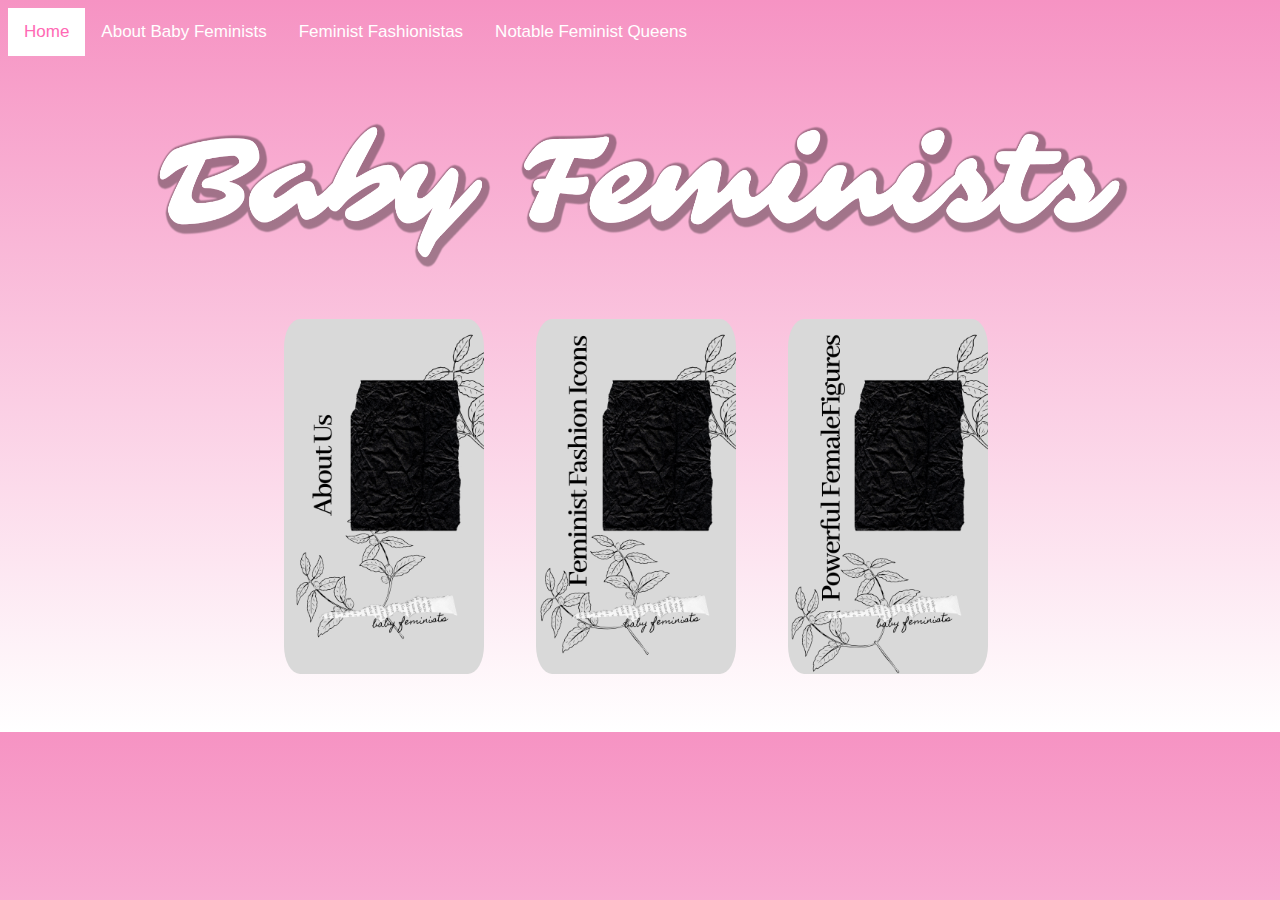
<file: index.html>
<!doctype HTML>
<html>
  <head>
    <title>Home | Baby Feminists</title>
      <link rel="stylesheet" type"text/css" href="index.css">
<script>
function hometitle(){
document.getElementById("title").src="./10.png";

}


</script>

  </head>
  <body>

    <div class="navbar">
      <a class="active" href="./index.html">Home</a>
      <a href="./aboutpage.html">About Baby Feminists</a>
      <a href="./feministfashionistas.html">Feminist Fashionistas</a>
      <a href="./Queens.html">Notable Feminist Queens</a>

    </div>


  <img id="title" src="./5.png" onclick="hometitle()">

    <div id="pagecontents">

        <div class="container">
          <div>
          <a href="./aboutpage.html"><img src="./3.png"></a>

          </div>
          <div>
          <a href="./feministfashionistas.html"><img src="./1.png"></a>

          </div>
          <div>
          <a href="./Queens.html"><img src="./2.png"></a>

          </div>

     </div>
    </div>


   </body>
  </html>
</file>
<file: index.css>
.navbar {
  /* background-color: #f59fc7; */
  overflow: hidden;
}

.navbar a {
  float: left;
  color: white;
  text-align: center;
  padding: 14px 16px;
  text-decoration: none;
  font-size: 17px;
  font-family: sans-serif;
}

.navbar a:hover {
  background-color: hotpink;
  color: black;
}

.navbar a.active {
  background-color: white;
  color: hotpink;
}

body {

background: linear-gradient(180deg, rgba(2,0,36,1) 0%, rgba(246,147,195,1) 0%, rgba(255,255,255,1) 100%);
}

p    {
       color: rgb(119,136,153);
       font-size: 20px;
       text-align: justify;
       padding: 10px 10px 10px 10px;
       margin-bottom: 5%;
       margin-top: 10%;
       justify-content: space-evenly;
}
img {
       width: 200px;
       height: 355px;
       border-radius: 8%;
       margin-left: auto;
       margin-right: auto;
       display: block;
       margin-bottom: 50px;
       margin-top: 0px;


}


img#title { width: 1000px;
 height: 250px;
 border-radius: 8%;
 margin-left: auto;
 margin-right: auto;
 display: block;
 margin-bottom: 1%;

}

h1 {
       text-align: center;
       font-size: 40px;
}
h2 {
       text-align:inherit;
       font-size: 30px;
}
ol {
       list-style: none;
       padding: 10px 10px 10px;
       margin-bottom: 5%;
       margin-top: 10%;
       font-style: italic;
       display: flex;
       justify-content: space-evenly;
}
li {
       width: 33.3%
}
.container {
 display: flex;
 flex-wrap: wrap;
 margin-top: 0px;
}

.container > div {
 width: 33%

}
a {
 font-size: 0px;
}


div#pagecontents {
  margin-top: 0px;
margin-right: 250px;
/* margin-bottom: auto; */
margin-left: 250px;
text-align: center;
font-size: 80%;
font-family: sans-serif;
}
</file>
